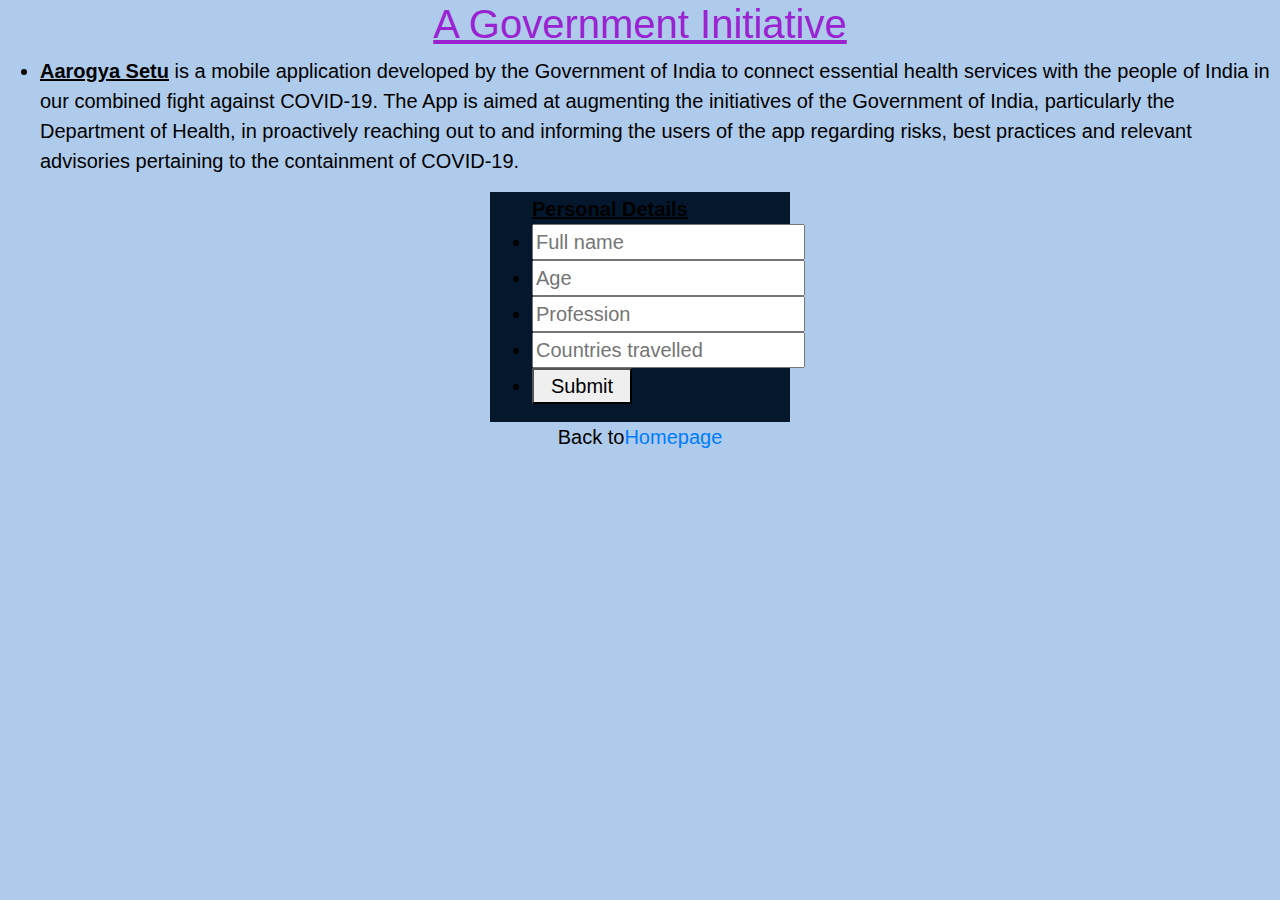
<file: AarogyaSetu.html>
<!DOCTYPE html>
                 <head>
                  <title>AarogyaSetuform</title>
      <meta name="viewport" content="width=device-width, initial-scale=1.0">
       <link rel="stylesheet" href="styles.css">
       <link rel="stylesheet" href="https://stackpath.bootstrapcdn.com/bootstrap/4.4.1/css/bootstrap.min.css">
                </head>
                               <body style="background-color:#AFCBEB">
               <h1 style="text-decoration:underline;">A Government Initiative</h1>
<ul>
  <li>  <span class="boldfont">Aarogya Setu</span> is a mobile application developed by the Government of India to connect essential health services with the people of India in our combined fight against COVID-19. The App is aimed at augmenting the initiatives of the Government of India, particularly the Department of Health, in proactively reaching out to and informing the users of the app regarding risks, best practices and relevant advisories pertaining to the containment of COVID-19.</ul>
  </ul>
<div>
                     <form>
   <ul><span class="boldfont">Personal Details</span>
   <li><input type="text" placeholder="Full name" name="name"></li>
    <li><input type="number" placeholder="Age" name="Age"></li>
   <li> <input type="Profession" placeholder="Profession" name="name"></li>
   <li> <input type="countries" placeholder="Countries travelled" list="countries"></li>
   <datalist id="countries"></datalist>
   <li><button> Submit</button></li>
   </ul>
                   </form>
</div>
<p style="text-align:center;">Back to<a href="homepage.html">Homepage</a></p>
                               </body>
</html>
</file>
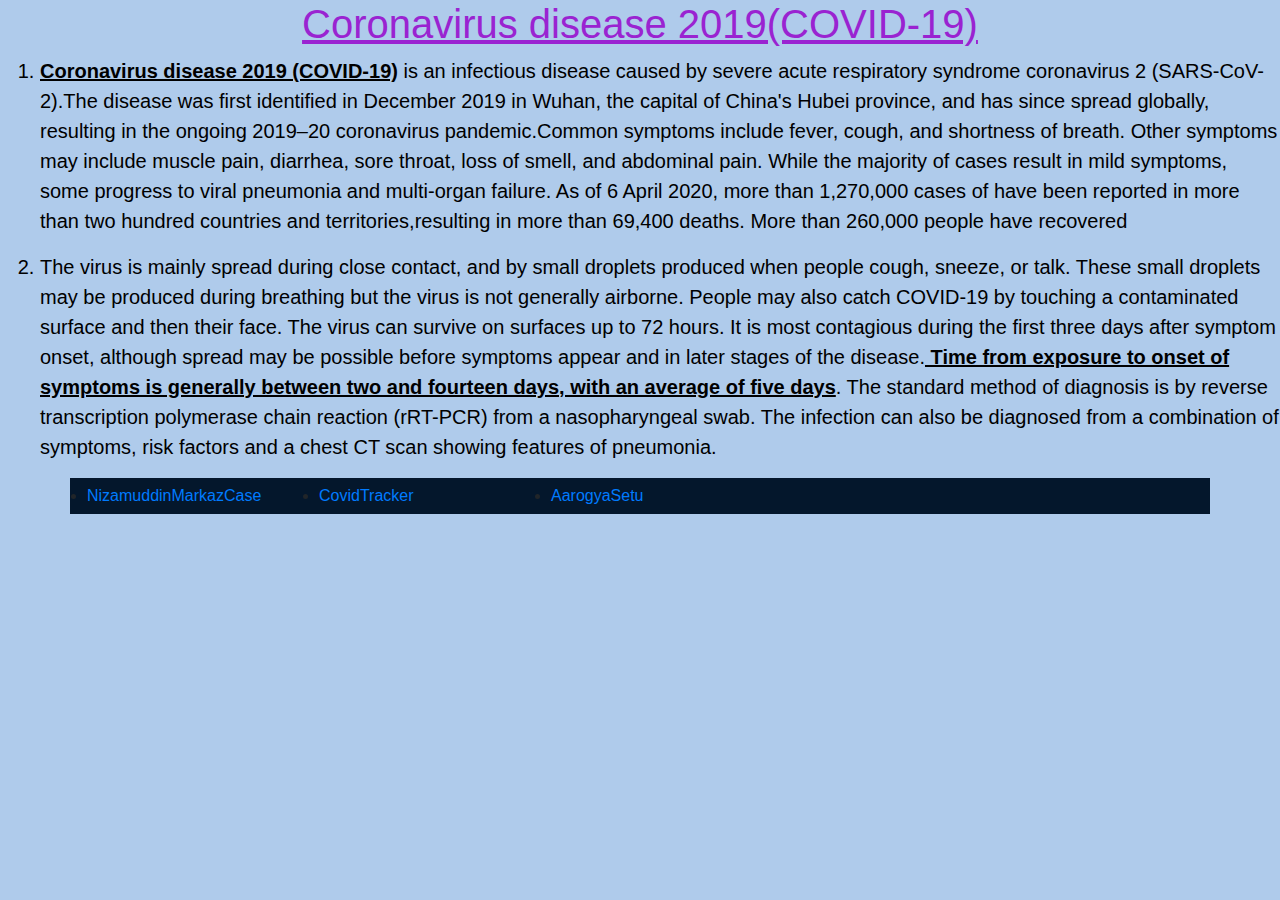
<file: homepage.html>
<!DOCTYPE html>
                         <head>
                  <title>homepage</title>
              <meta name="viewport" content="width=device-width, initial-scale=1.0">
               <link rel="stylesheet" href="styles.css">
                <link rel="stylesheet" href="https://stackpath.bootstrapcdn.com/bootstrap/4.4.1/css/bootstrap.min.css">
                        </head>
                           <body style="background-color:#AFCBEB">
    <h1 style="text-decoration:underline;">
                             Coronavirus disease 2019(COVID-19)</h1>
         <ol>
               <li>
      <p><span class="boldfont">Coronavirus disease 2019 (COVID-19)</span> is an infectious disease caused by severe acute respiratory syndrome coronavirus 2 (SARS-CoV-2).The disease was first identified in December 2019 in Wuhan, the capital of China's Hubei province, and has since spread globally, resulting in the ongoing 2019–20 coronavirus pandemic.Common symptoms include fever, cough, and shortness of breath. Other symptoms may include muscle pain, diarrhea, sore throat, loss of smell, and abdominal pain. While the majority of cases result in mild symptoms, some progress to viral pneumonia and multi-organ failure. As of 6 April 2020, more than 1,270,000 cases of have been reported in more than two hundred countries and territories,resulting in more than 69,400 deaths. More than 260,000 people have recovered
      </p>
               </li>
                <li>
      <P>The virus is mainly spread during close contact, and by small droplets produced when people cough, sneeze, or talk. These small droplets may be produced during breathing but the virus is not generally airborne. People may also catch COVID-19 by touching a contaminated surface and then their face. The virus can survive on surfaces up to 72 hours. It is most contagious during the first three days after symptom onset, although spread may be possible before symptoms appear and in later stages of the disease.<span class="boldfont"> Time from exposure to onset of symptoms is generally between two and fourteen days, with an average of five days</span>. The standard method of diagnosis is by reverse transcription polymerase chain reaction (rRT-PCR) from a nasopharyngeal swab. The infection can also be diagnosed from a combination of symptoms, risk factors and a chest CT scan showing features of pneumonia.
      </p>
               </li>
      </ol>
      <div class="container" style=" .container-fluid {width: 100%; padding:3px; } ">
        <div class="row" style="width:700px;" >
          <div class="col-sm-4">
          <li><a href="NizamuddinMarkazCase.html" style="text-decoration:none;">NizamuddinMarkazCase</a></li>
          </div>
          <div class="col-sm-4" >
          <li><a href="CovidTracker.html" style="text-decoration:none;">CovidTracker</a></li>
          </div>
          <div class="col-sm-4" >
        <li><a href="AarogyaSetu.html" style="text-decoration:none;">AarogyaSetu</a></li>
          </div>
        </div>
      </div>
                             </body>
</html>
</file>
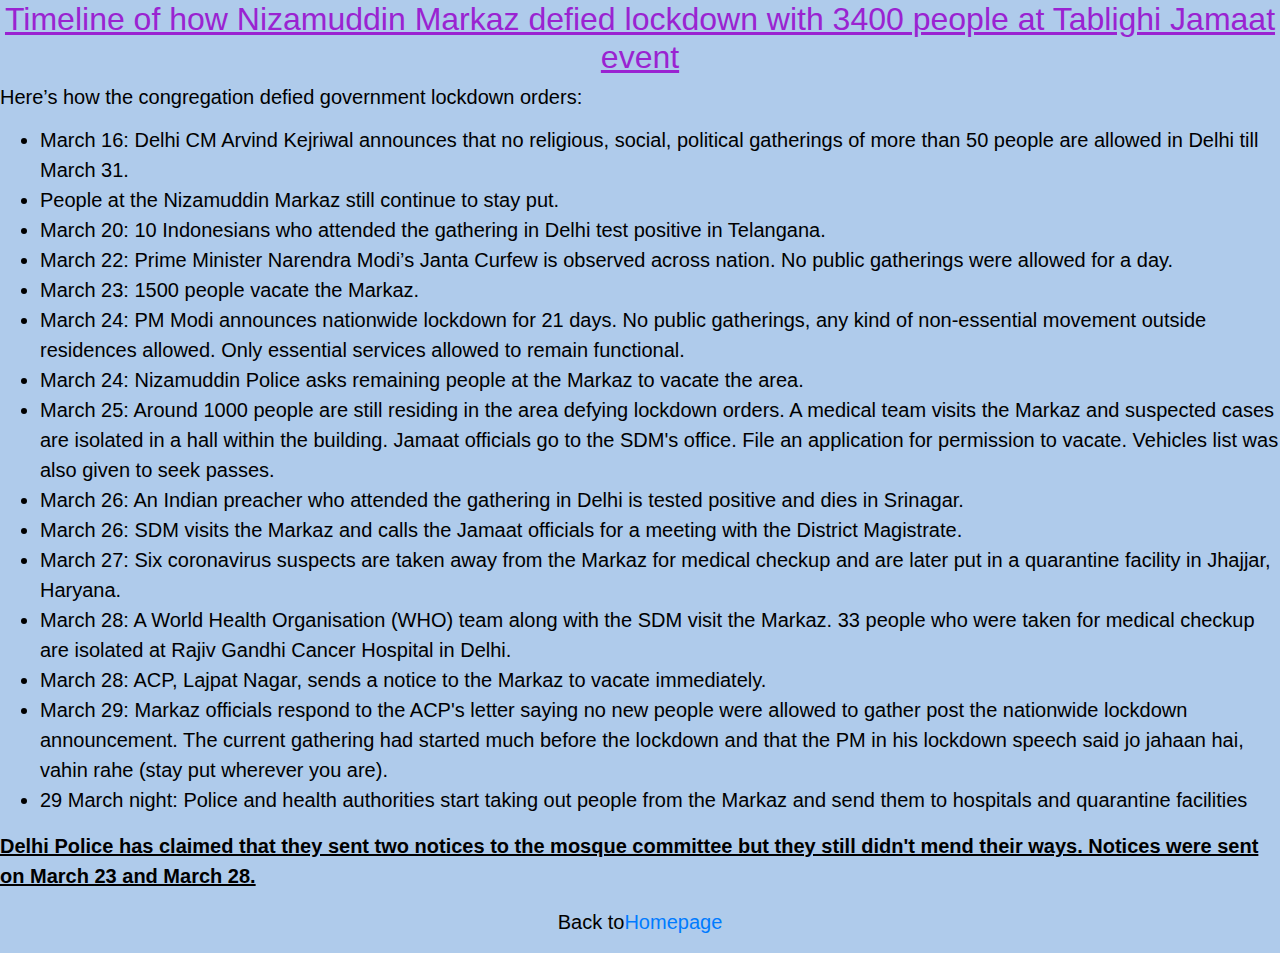
<file: NizamuddinMarkazCase.html>
<!DOCTYPE html>
                         <head>
                  <title>NizamuddinMarkazCase</title>
            <meta name="viewport" content="width= device-width, initial-scale=1.0">
                     <link rel="stylesheet" href="styles.css">
                      <link rel="stylesheet" href="https://stackpath.bootstrapcdn.com/bootstrap/4.4.1/css/bootstrap.min.css">
                         </head>
                         <body style="background-color:#AFCBEB">
<h2 style="text-decoration:underline;"> Timeline of how Nizamuddin Markaz defied lockdown with 3400 people at Tablighi Jamaat event</h2>

  <h3> <p>Here’s how the congregation defied government lockdown orders: </p></h3>

            <ul>
<li>
March 16: Delhi CM Arvind Kejriwal announces that no religious, social, political gatherings of more than 50 people are allowed in Delhi till March 31.</li>
<li>
  People at the Nizamuddin Markaz still continue to stay put.</li>
<li>
March 20: 10 Indonesians who attended the gathering in Delhi test positive in Telangana.</li>
<li>
March 22: Prime Minister Narendra Modi’s Janta Curfew is observed across nation. No public gatherings were allowed for a day.</li>
<li>
March 23: 1500 people vacate the Markaz.</li>
<li>
March 24: PM Modi announces nationwide lockdown for 21 days. No public gatherings, any kind of non-essential movement outside residences allowed. Only essential services allowed to remain functional.</li>
<li>
March 24: Nizamuddin Police asks remaining people at the Markaz to vacate the area.</li>
<li>
March 25: Around 1000 people are still residing in the area defying lockdown orders. A medical team visits the Markaz and suspected cases are isolated in a hall within the building. Jamaat officials go to the SDM's office. File an application for permission to vacate. Vehicles list was also given to seek passes.</li>
<li>
  March 26: An Indian preacher who attended the gathering in Delhi is tested positive and dies in Srinagar.</li>
<li>
  March 26: SDM visits the Markaz and calls the Jamaat officials for a meeting with the District Magistrate.</li>
<li>March 27: Six coronavirus suspects are taken away from the Markaz for medical checkup and are later put in a quarantine facility in Jhajjar, Haryana.
</li>
<li>
  March 28: A World Health Organisation (WHO) team along with the SDM visit the Markaz. 33 people who were taken for medical checkup are isolated at Rajiv Gandhi Cancer Hospital in Delhi.
</li>
<li>
  March 28: ACP, Lajpat Nagar, sends a notice to the Markaz to vacate immediately.
</li>
<li>
  March 29: Markaz officials respond to the ACP's letter saying no new people were allowed to gather post the nationwide lockdown announcement. The current gathering had started much before the lockdown and that the PM in his lockdown speech said jo jahaan hai, vahin rahe (stay put wherever you are).
</li>
<li>
  29 March night: Police and health authorities start taking out people from the Markaz and send them to hospitals and quarantine facilities
</li>
</ul>
<p><span class="boldfont">Delhi Police has claimed that they sent two notices to the mosque committee but they still didn't mend their ways. Notices were sent on March 23 and March 28.</span></p>
<p style="text-align:center;">Back to<a href="homepage.html">Homepage</a></p>
</body>
</html>
</file>
<file: styles.css>
h1,h2
 {color:#9A23D1;text-align:center;font-weight: bold;}
ol,p,ul
 {color:black; font-size:20px;text-align: left;}
div
 {background-color:#04172C;border: 3px;margin-left:auto;margin-right:auto;padding:2px;width:300px;}
button
 {width: 100px;height: auto;font-size: 24px;}
 button:hover{background-color: green}
input {font-size: 15px;}
table {border:2px solid black;border-collapse: collapse; margin-left:auto; margin-right:auto;width:720px;}
tr, td  {border: 1px solid black;padding: 5px;text-align: center;}
th {background-color: lightgrey;}
.boldfont {font-weight:bold;text-decoration: underline;}
</file>
